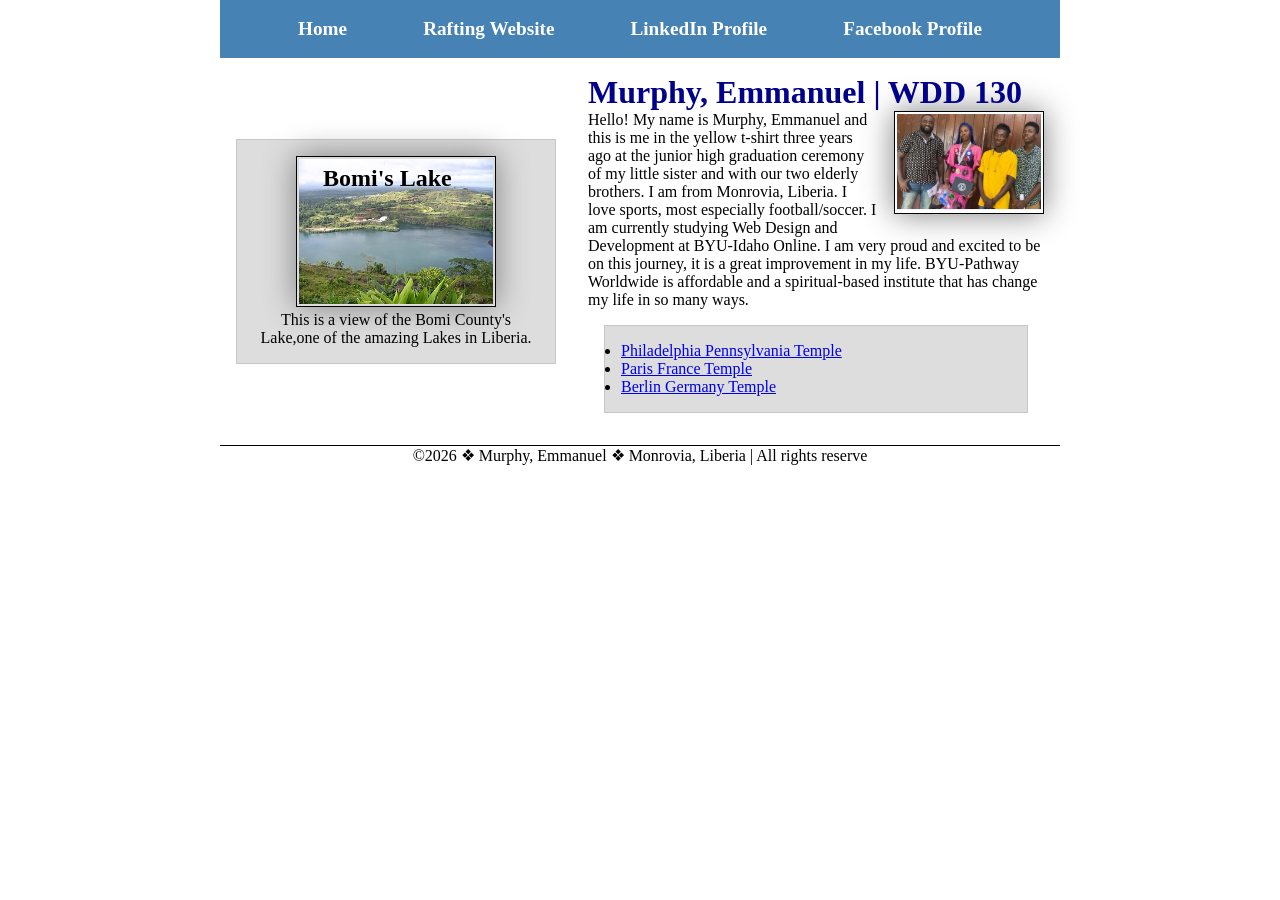
<file: index.html>
<!DOCTYPE html>
<html lang="en">

<head>
    <meta charset="UTF-8">
    <meta name="viewport" content="width=device-width, initial-scale=1.0">
    <title>Emmanuel Murphy | WDD 130</title>

    <meta name="description" content="Murphy, Emmanuel, WDD 130, this is my home page for this course.">
    <meta name="author" content="Murphy, Emmanuel">

    <link rel="stylesheet" href="styles/styles.css">
</head>

<body>
    <header>
        <nav>
            <a href="#">Home</a>
            <a href="wwr/">Rafting Website</a>
            <a href="https://linkedin.com">LinkedIn Profile</a>
            <a href="https://facebook.com">Facebook Profile</a>
        </nav>
    </header>
    <div class="grid">
        <main>
            <h1>Murphy, Emmanuel | WDD 130</h1>
            <img src="images/profile.jpg" alt="Hello! My name is Murphy, Emmanuel and the guy in the yellow t-shirt is me." width="200">
            <p>Hello! My name is Murphy, Emmanuel and this is me in the yellow t-shirt three years ago at the junior high graduation ceremony of my little sister and with our two elderly brothers. I am from Monrovia, Liberia. I love sports, most especially football/soccer. I am currently studying Web Design and Development at BYU-Idaho Online. I am very proud and excited to be on this journey, it is a great improvement in my life. BYU-Pathway Worldwide is affordable and a spiritual-based institute that has change my life in so many ways.</p>
            <ul class="box">
                <li><a href="https://www.churchofjesuschrist.org/temples/details/philadelphia-pennsylvania-temple" target="_blank" rel="noopener">Philadelphia Pennsylvania Temple</a></li>
                <li><a href="https://www.churchofjesuschrist.org/temples/details/paris-france-temple" target="_blank" rel="noopener">Paris France Temple</a></li>
                <li><a href="https://www.churchofjesuschrist.org/temples/details/berlin-germany-temple" target="_blank" rel="noopener">Berlin Germany Temple</a></li>
            </ul>
        </main>
        <aside class="box">
            <h2>Bomi's Lake</h2>
            <img src="images/bomi-lake.jpg" alt="A view of Bomi Lake.">
            <p>This is a view of the Bomi County's Lake,one of the amazing Lakes in Liberia.</p>
        </aside>
    </div>
    <footer>
        <p align="center">&copy;2026 &#10070; Murphy, Emmanuel &#10070; Monrovia, Liberia | All rights reserve</p>
    </footer>
</body>

</html>
</file>
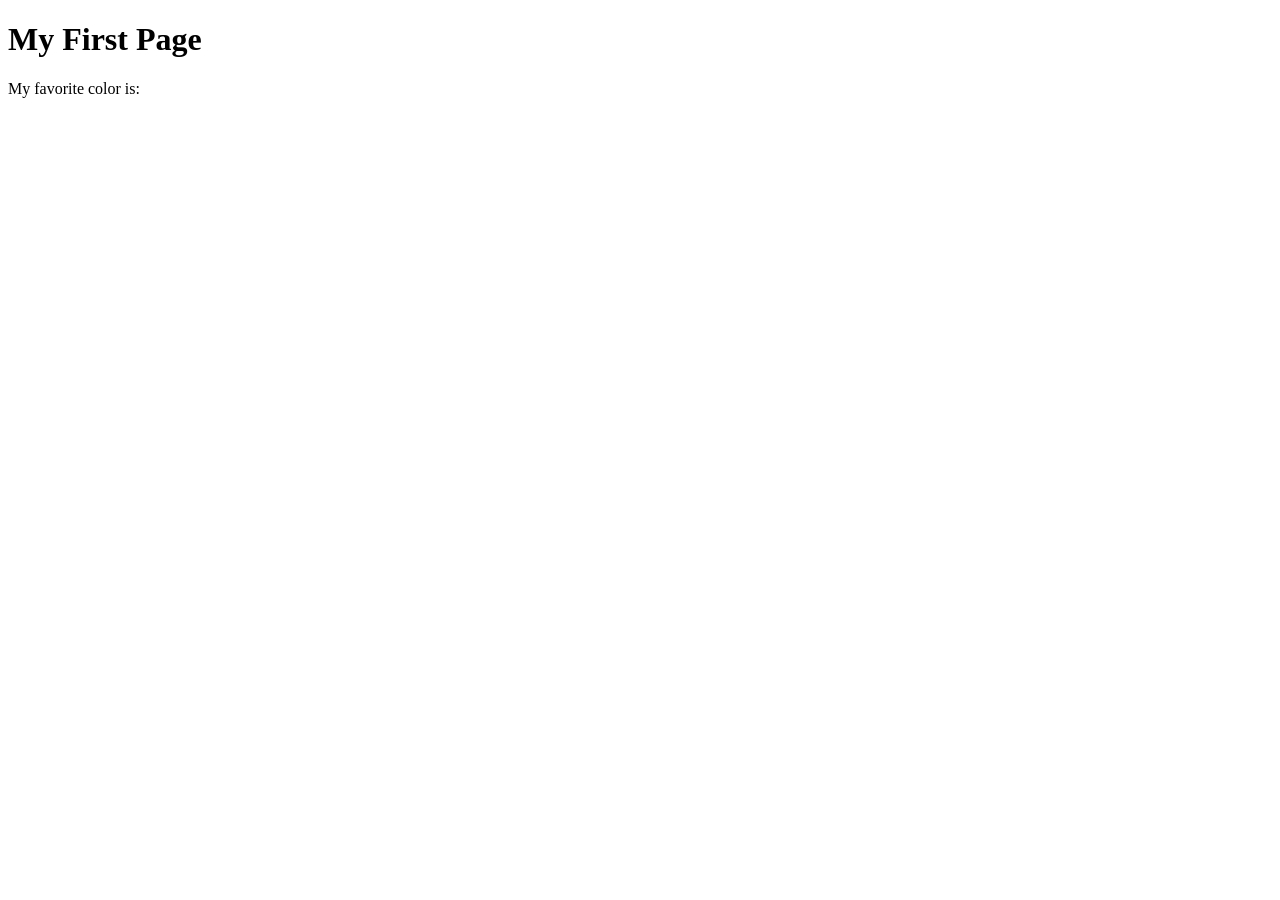
<file: week01/first-page.html>
<!DOCTYPE html>
<html lang="en">

<head>
    <meta charset="UTF-8">
    <meta name="viewport" content="width=device-width, initial-scale=1.0">
    <title>My First Page</title>
</head>

<body>
    <h1>My First Page</h1>
    <p>My favorite color is: </p>
</body>

</html>
</file>
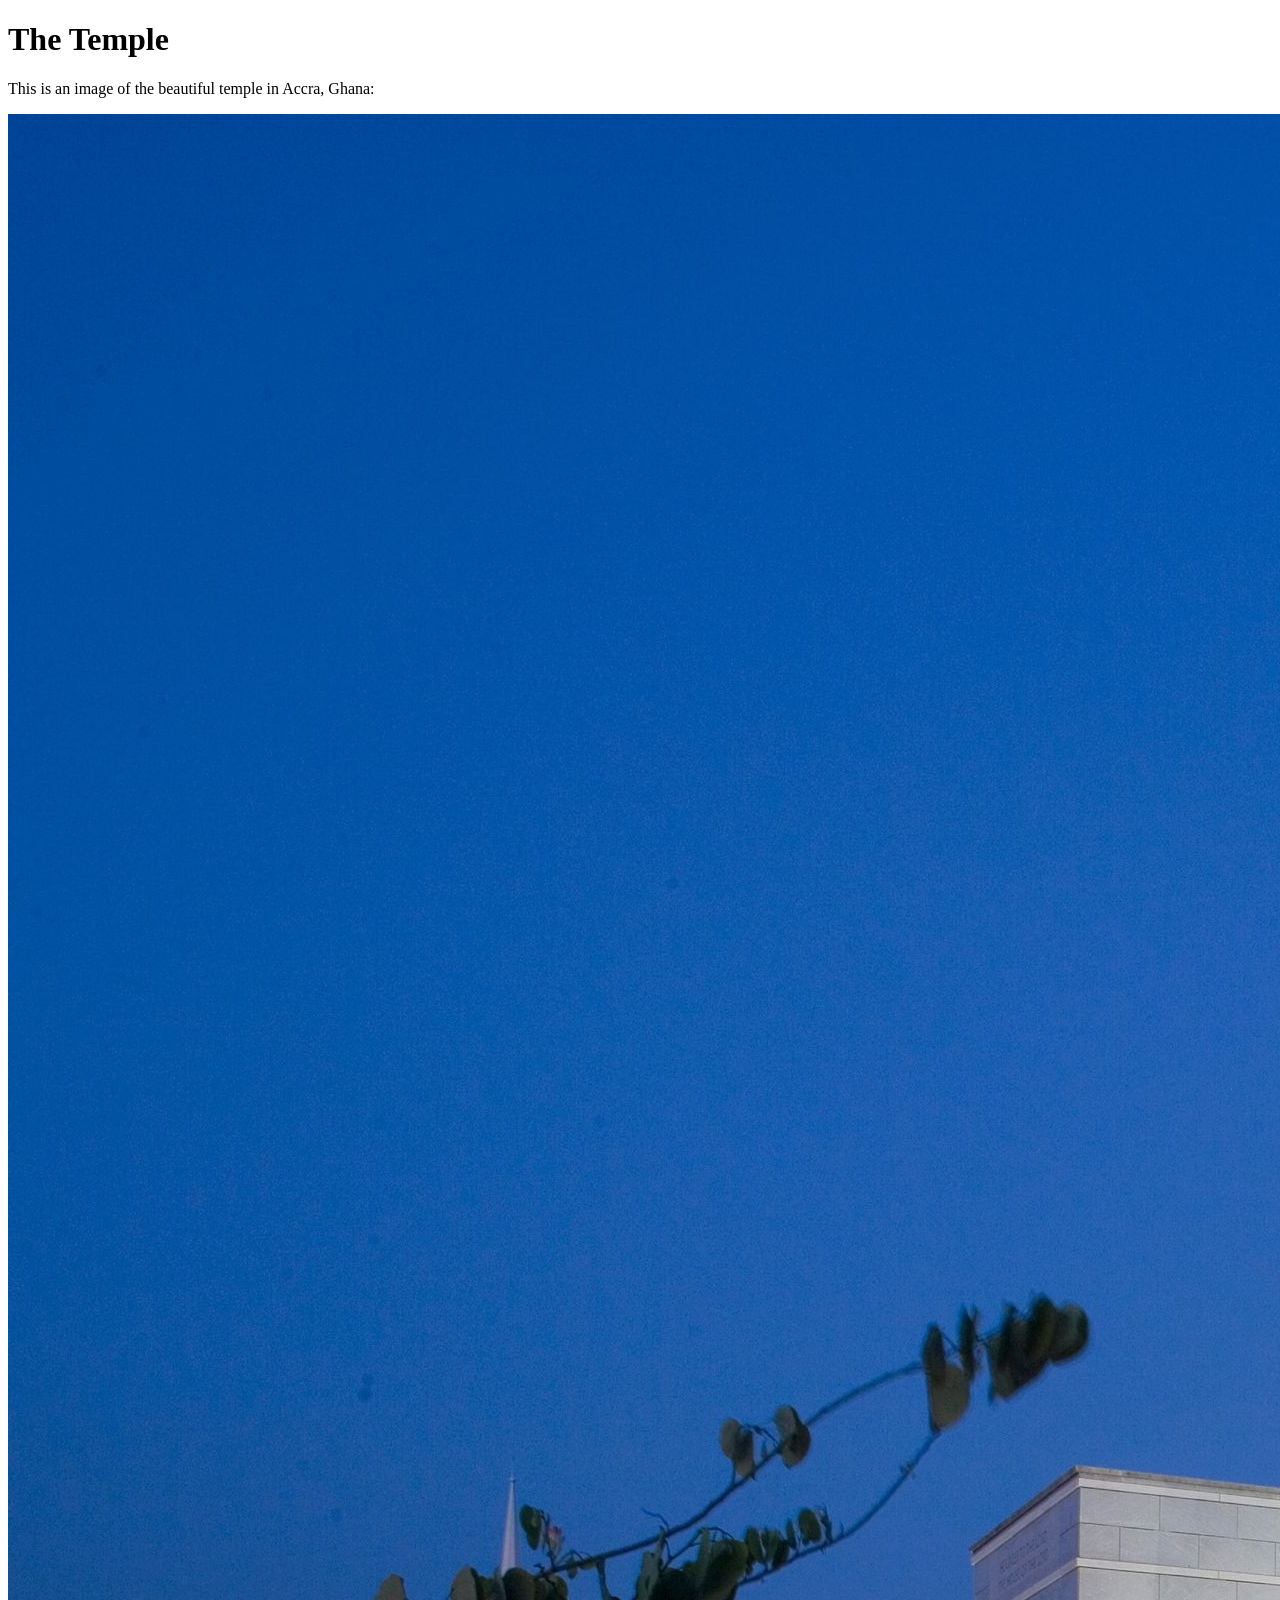
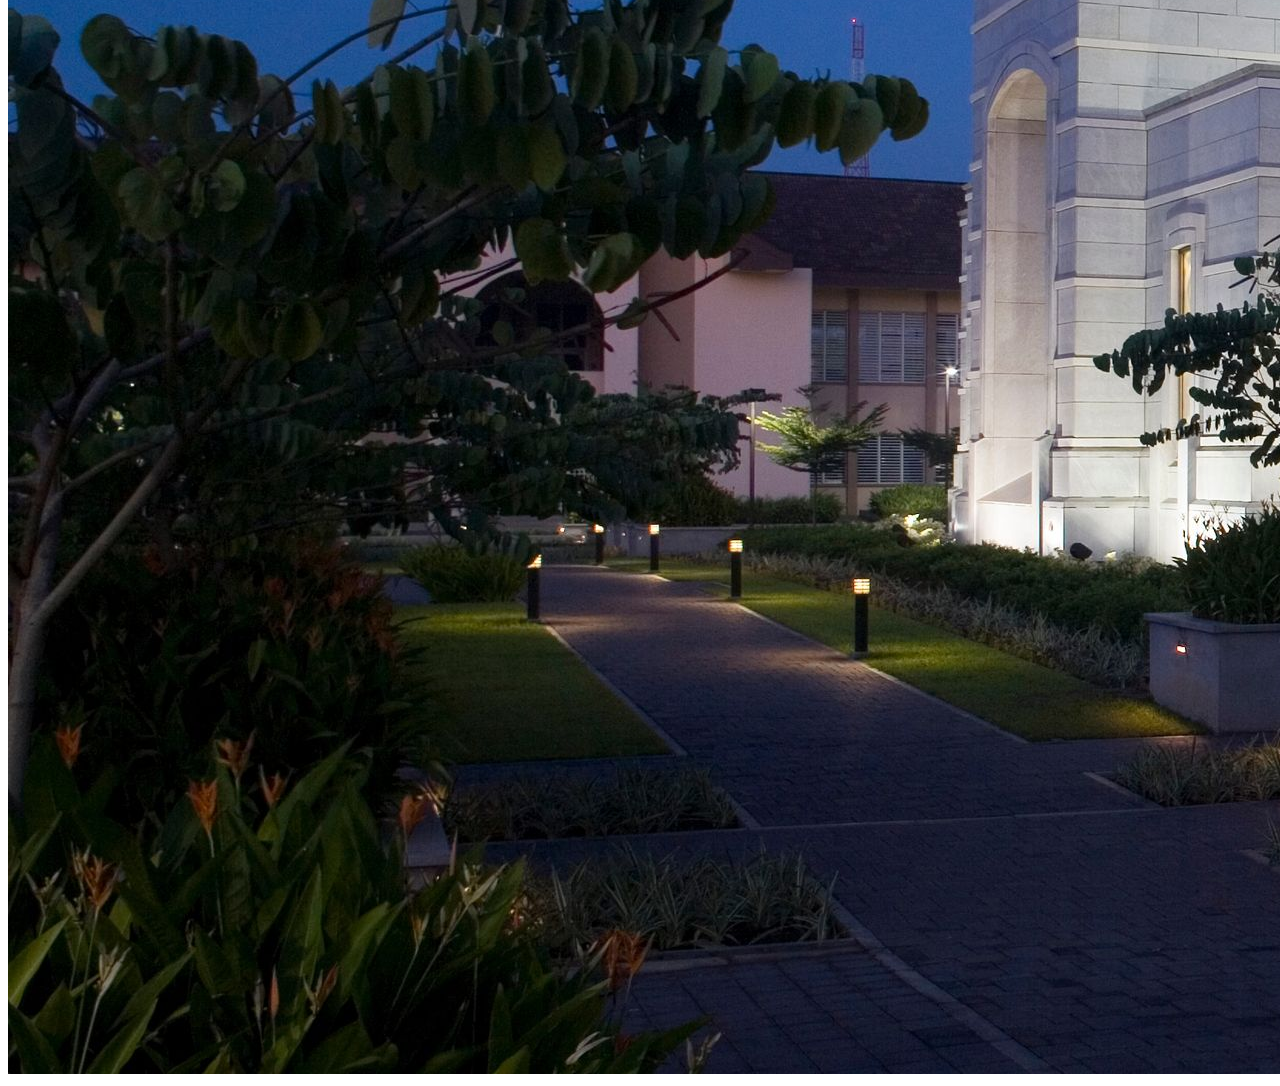
<file: week01/images.html>
<!DOCTYPE html>
<html lang="en">

<head>
    <meta charset="UTF-8">
    <meta name="viewport" content="width=device-width, initial-scale=1.0">
    <title>Temple Image</title>
</head>

<body>
    <h1>The Temple</h1>
    <p>This is an image of the beautiful temple in Accra, Ghana:</p>
    <img src="images/temple-large.jpeg" alt="The Accra Ghana Temple">

</body>

</html>
</file>
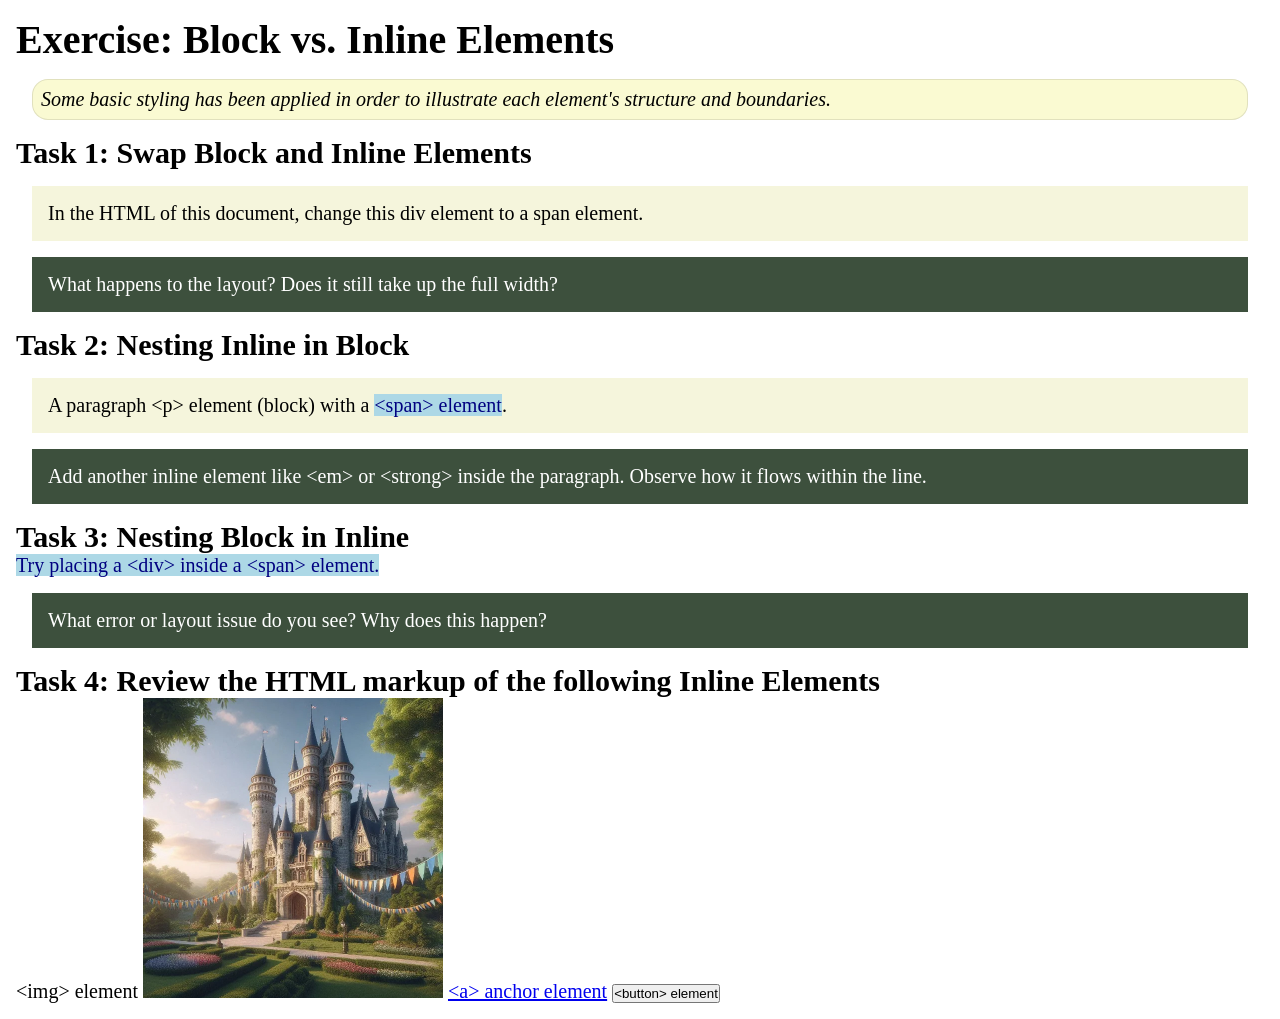
<file: week02/block-vs-inline.html>
<!DOCTYPE html>
<html lang="en">

<head>
    <meta charset="UTF-8">
    <meta name="viewport" content="width=device-width, initial-scale=1.0">
    <title>Exercise: Block vs. Inline Elements</title>
    <link rel="stylesheet" href="styles/block-vs-inline.css">
</head>

<body>
    <main>
        <h1>Exercise: Block vs. Inline Elements</h1>
        <p class="note">Some basic styling has been applied in order to illustrate each element's structure and boundaries.</p>

        <h2>Task 1: Swap Block and Inline Elements</h2>
        <div>In the HTML of this document, change this div element to a span element.</div>

        <p class="question">What happens to the layout? Does it still take up the full width?</p>

        <h2>Task 2: Nesting Inline in Block</h2>
        <p>A paragraph &lt;p&gt; element (block) with a <span>&lt;span&gt; element</span>.</p>
        <p class="question">Add another inline element like &lt;em&gt; or &lt;strong&gt; inside the paragraph. Observe how it flows within the line.</p>

        <h2>Task 3: Nesting Block in Inline</h2>
        <span>Try placing a &lt;div&gt; inside a &lt;span&gt; element.</span>
        <p class="question">What error or layout issue do you see? Why does this happen?</p>

        <h2>Task 4: Review the HTML markup of the following Inline Elements</h2>
        &lt;img&gt; element
        <img src="images/castle.webp" alt="placeholder image (images are inline)" width="300" height="300">
        <a href="https://churchofjesuschrist.org">&lt;a&gt; anchor element</a>
        <button type="button">&lt;button&gt; element</button>
    </main>
</body>

</html>
</file>
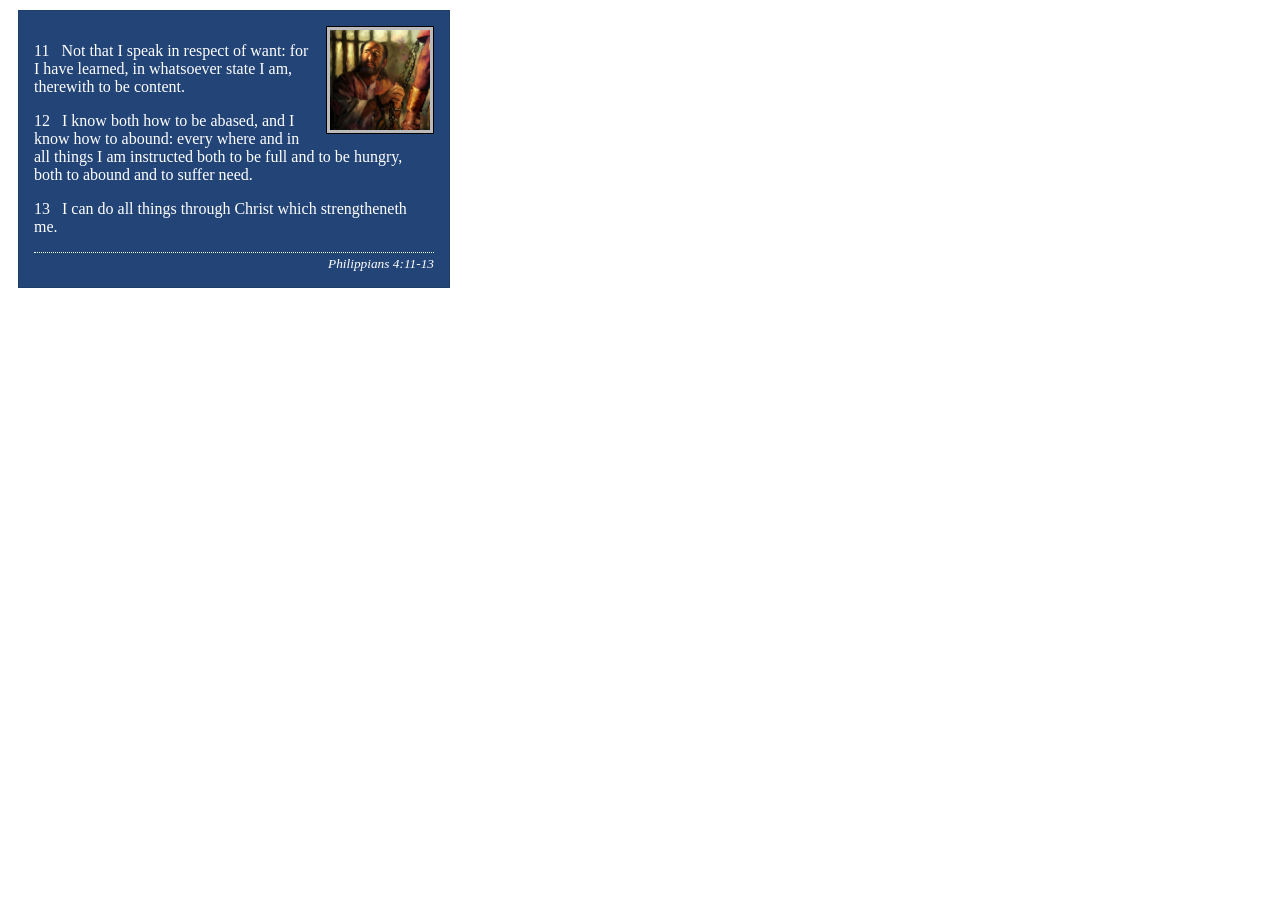
<file: week02/box-model-solution.html>
<!DOCTYPE html>
<html lang="en">

<head>
    <meta charset="UTF-8">
    <meta name="viewport" content="width=device-width, initial-scale=1.0">
    <title>Box Model Activity</title>
    <link rel="stylesheet" href="styles/box-model-solution.css">
</head>

<body>
    <main>
        <div class="callout">
            <img src="images/apostle-paul-imprisoned.webp" alt="Paul the Apostle - Imprisoned in Rome" width="200" height="200">
            <blockquote>
                <p>11 &nbsp; Not that I speak in respect of want: for I have learned, in whatsoever state I am, therewith to be content.</p>
                <p>12 &nbsp; I know both how to be abased, and I know how to abound: every where and in all things I am instructed both to be full and to be hungry, both to abound and to suffer need.</p>
                <p>13 &nbsp; I can do all things through Christ which strengtheneth me.</p>
            </blockquote>
            <cite>Philippians 4:11-13</cite>
        </div>
    </main>
</body>

</html>
</file>
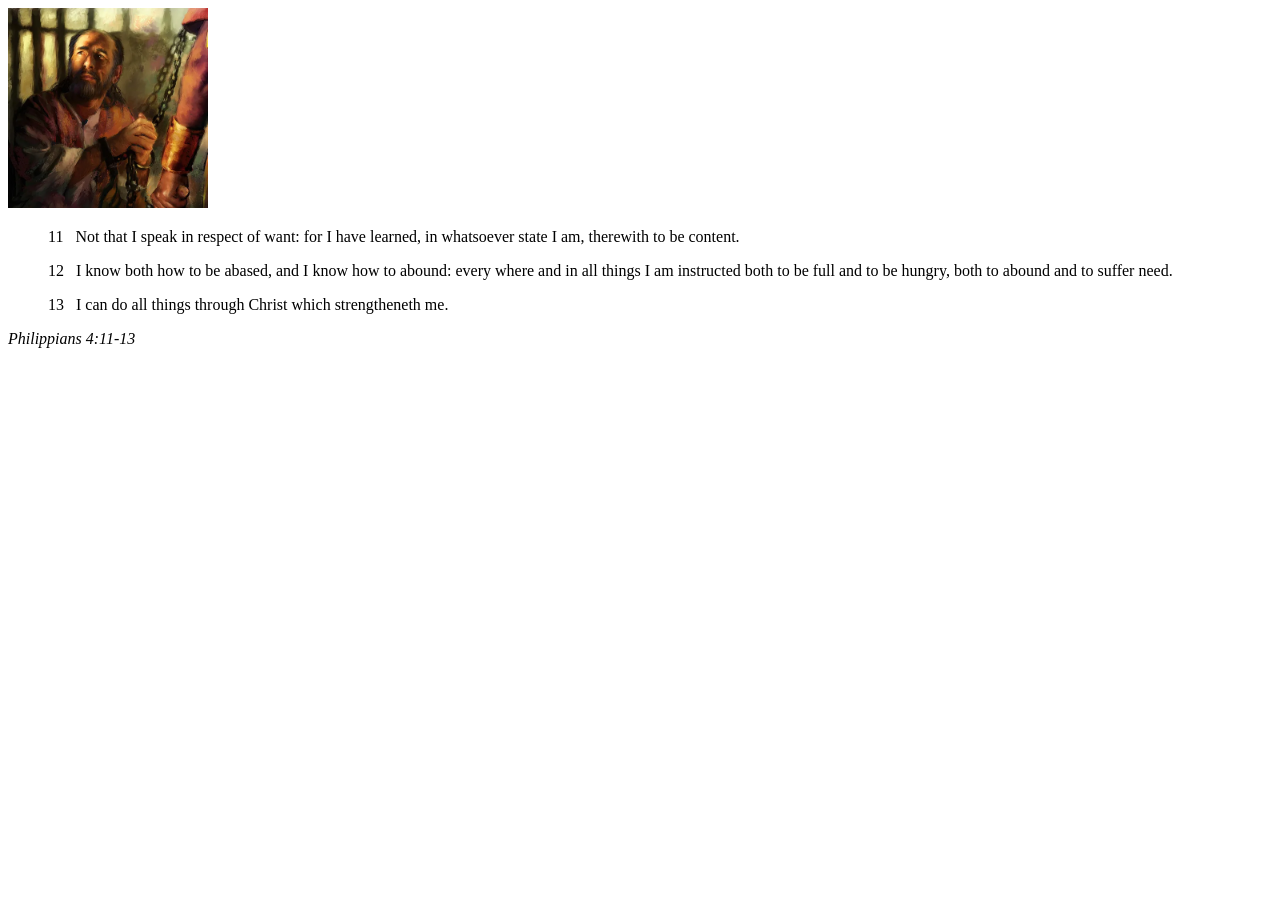
<file: week02/box-model.html>
<!DOCTYPE html>
<html lang="en">

<head>
    <meta charset="UTF-8">
    <meta name="viewport" content="width=device-width, initial-scale=1.0">
    <title>Box Model Activity</title>
</head>

<body>
    <main>
        <div class="callout">
            <img src="images/apostle-paul-imprisoned.webp" alt="Paul the Apostle - Imprisoned in Rome" width="200" height="200">
            <blockquote>
                <p>11 &nbsp; Not that I speak in respect of want: for I have learned, in whatsoever state I am, therewith to be content.</p>
                <p>12 &nbsp; I know both how to be abased, and I know how to abound: every where and in all things I am instructed both to be full and to be hungry, both to abound and to suffer need.</p>
                <p>13 &nbsp; I can do all things through Christ which strengtheneth me.</p>
            </blockquote>
            <cite>Philippians 4:11-13</cite>
        </div>
    </main>
</body>

</html>
</file>
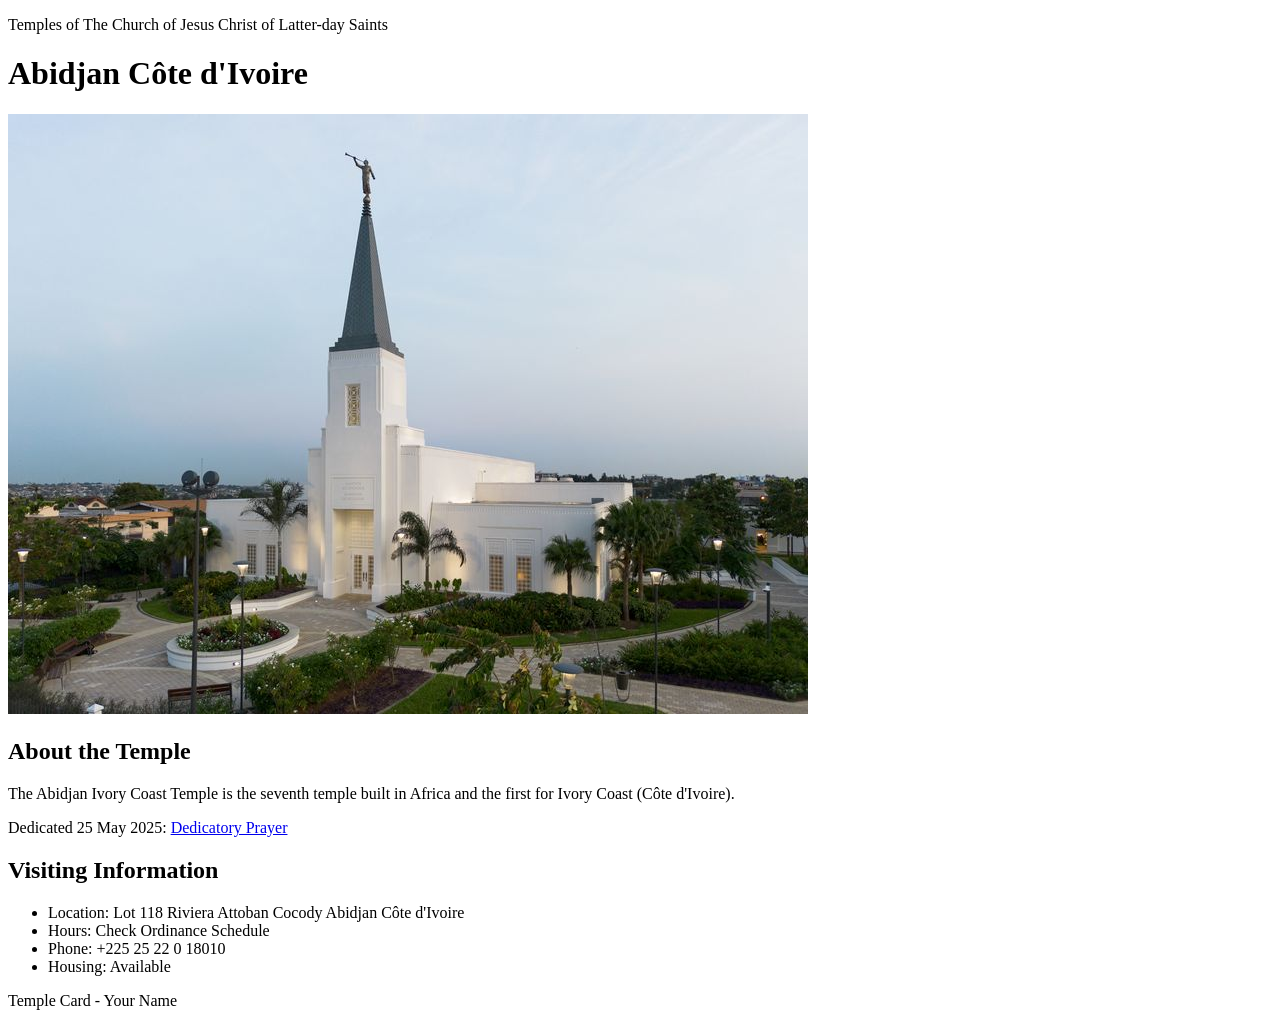
<file: week02/temple.html>
<!DOCTYPE html>
<html lang="en">

<head>
    <meta charset="UTF-8">
    <meta name="viewport" content="width=device-width, initial-scale=1.0">
    <title>Temple Card - Abidjan Côte d'Ivoire</title>
</head>

<body>
    <header>
        <p>Temples of The Church of Jesus Christ of Latter-day Saints</p>
    </header>
    <main>
        <h1>Abidjan Côte d'Ivoire</h1>
        <picture>
            <img src="images/abidjan-ivory-coast.jpeg" alt="Abidjan Côte d'Ivoire Temple">
        </picture>
        <section>
            <h2>About the Temple</h2>
            <p>The Abidjan Ivory Coast Temple is the seventh temple built in Africa and the first for Ivory Coast (Côte d'Ivoire).</p>
            <p>Dedicated 25 May 2025: <a href="https://www.churchofjesuschrist.org/temples/dedicatory-prayer/abidjan-ivory-coast-temple/2025-05-25?lang=eng" target="_blank" rel="noopener noreferrer">Dedicatory Prayer</a></p>
        </section>
        <section>
            <h2>Visiting Information</h2>
            <ul>
                <li>Location: Lot 118 Riviera Attoban Cocody Abidjan Côte d'Ivoire</li>
                <li>Hours: Check Ordinance Schedule</li>
                <li>Phone: +225 25 22 0 18010</li>
                <li>Housing: Available</li>
            </ul>
        </section>
    </main>
    <footer>
        <p>Temple Card - Your Name</p>
    </footer>
</body>

</html>
</file>
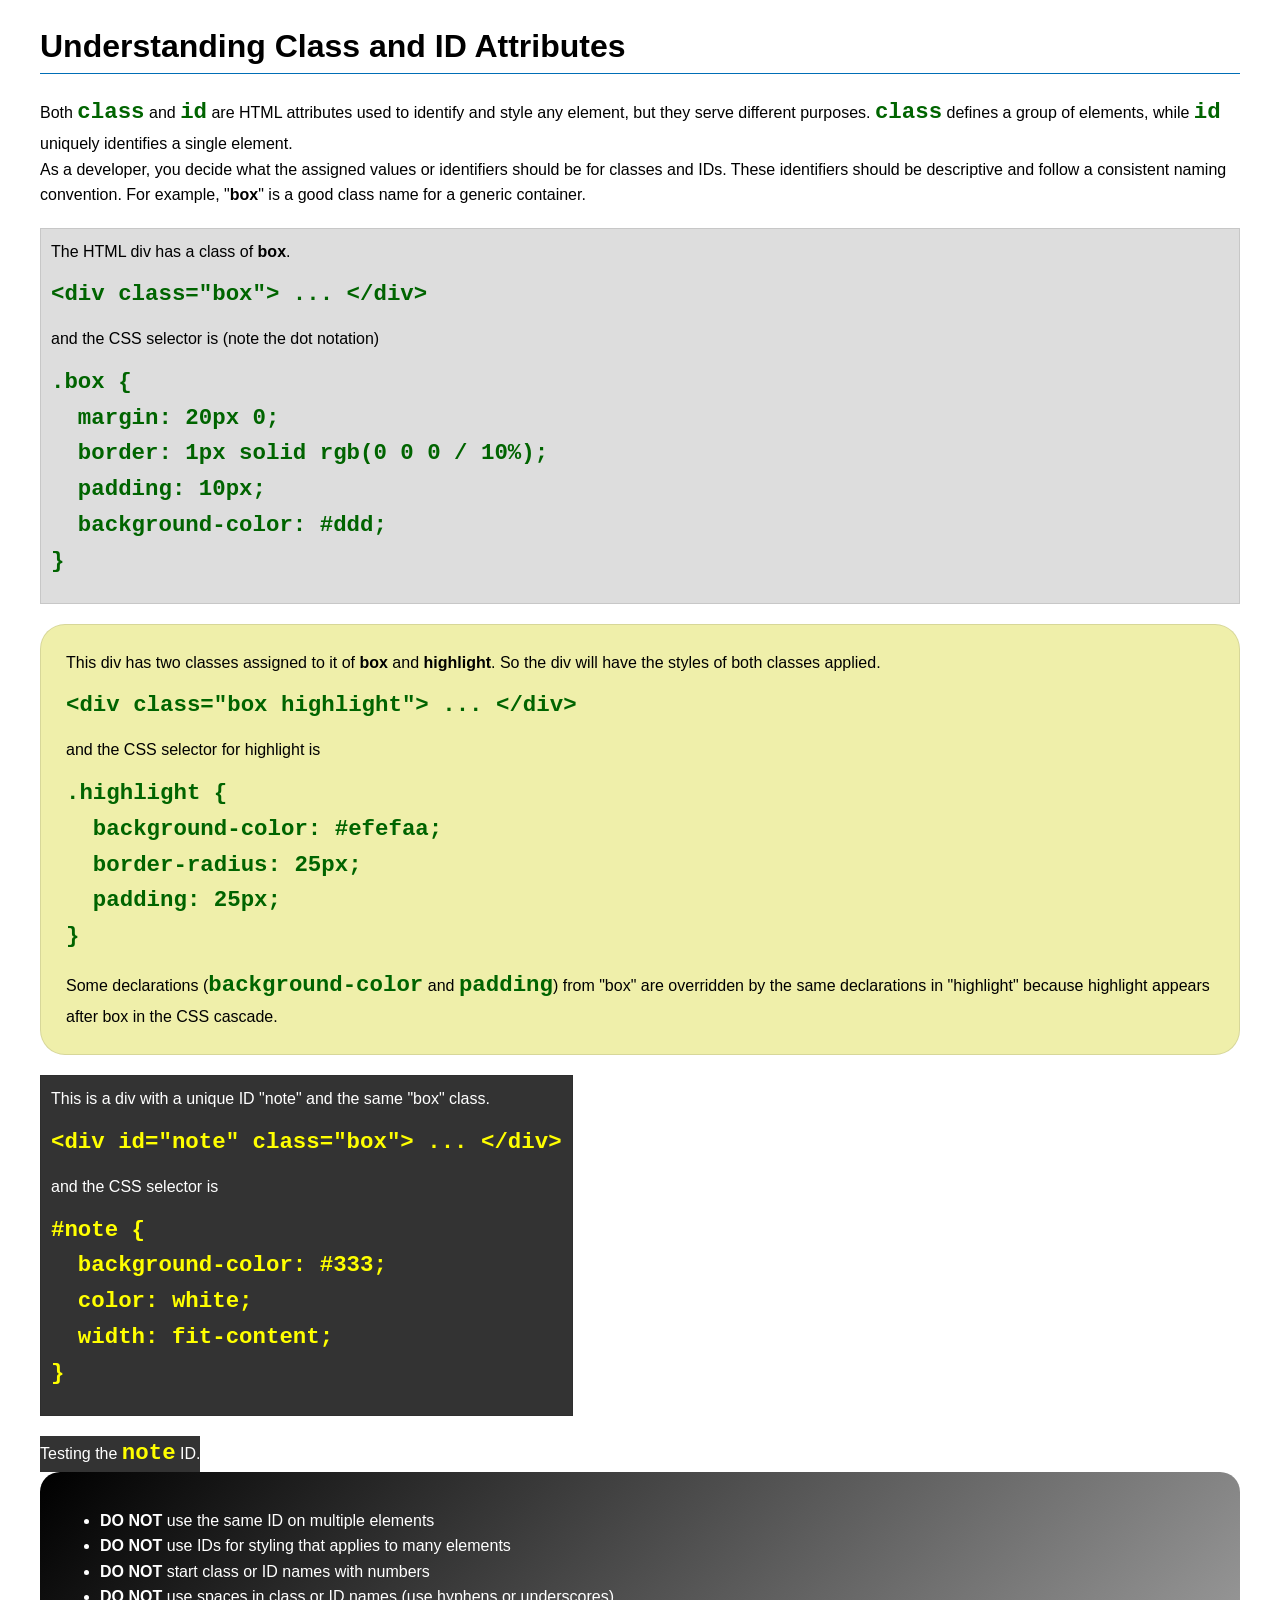
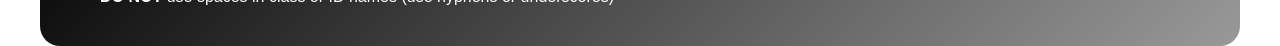
<file: week03/class-and-id.html>
<!DOCTYPE html>
<html lang="en">

<head>
    <meta charset="UTF-8">
    <meta name="viewport" content="width=device-width, initial-scale=1.0">
    <title>Class vs ID Attributes</title>
    <link rel="stylesheet" href="styles/class-and-id.css">
</head>

<body>
    <h1>Understanding Class and ID Attributes</h1>
    <p>Both <code>class</code> and <code>id</code> are HTML attributes used to identify and style any element, but they serve different purposes. <code>class</code> defines a group of elements, while <code>id</code> uniquely identifies a single element.</p>
    <p>As a developer, you decide what the assigned values or identifiers should be for classes and IDs. These identifiers should be descriptive and follow a consistent naming convention. For example, "<strong>box</strong>" is a good class name for a generic container.</p>
    <div class="box">
        <p>The HTML div has a class of <strong>box</strong>.</p>
        <pre><code class="html">&lt;div class="box"&gt; ... &lt;/div&gt;</code></pre>
        and the CSS selector is (note the dot notation)
        <pre><code class="css">.box {
  margin: 20px 0;
  border: 1px solid rgb(0 0 0 / 10%);
  padding: 10px;
  background-color: #ddd; 
}</code></pre>
    </div>

    <div class="box highlight">
        <p>This div has two classes assigned to it of <strong>box</strong> and <strong>highlight</strong>. So the div will have the styles of both classes applied.</p>
        <pre><code class="html">&lt;div class="box highlight"&gt; ... &lt;/div&gt;</code></pre>
        and the CSS selector for highlight is
        <pre><code class="css">.highlight {
  background-color: #efefaa;
  border-radius: 25px;
  padding: 25px;
}</code></pre>
        <p>Some declarations (<code>background-color</code> and <code>padding</code>) from "box" are overridden by the same declarations in "highlight" because highlight appears after box in the CSS cascade.</p>
    </div>

    <div id="note" class="box">
        <p>This is a div with a unique ID "note" and the same "box" class.</p>
        <pre><code class="html">&lt;div id="note" class="box"&gt; ... &lt;/div&gt;</code></pre>
        and the CSS selector is
        <pre><code class="css">#note {
  background-color: #333;
  color: white;
  width: fit-content;
}</code></pre>
    </div>

    <div id="note">
        <p>Testing the <code>note</code> ID.</p>
    </div>

    <section id="best-practice">
        <ul>
            <li><strong>DO NOT</strong> use the same ID on multiple elements</li>
            <li><strong>DO NOT</strong> use IDs for styling that applies to many elements</li>
            <li><strong>DO NOT</strong> start class or ID names with numbers</li>
            <li><strong>DO NOT</strong> use spaces in class or ID names (use hyphens or underscores)</li>
        </ul>
    </section>

</body>

</html>
</file>
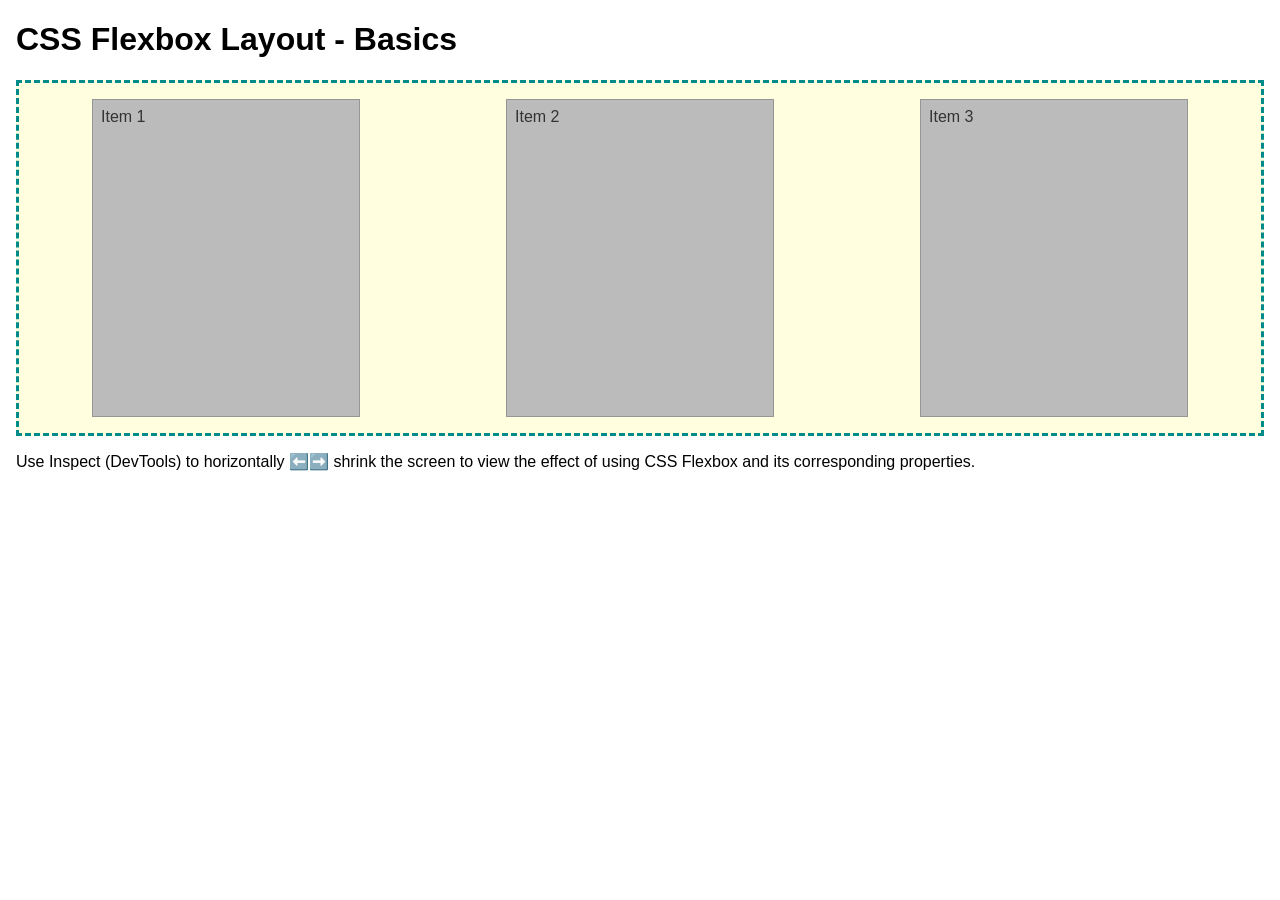
<file: week04/flexbox-layout.html>
<!DOCTYPE html>
<html lang="en">

<head>
    <meta charset="UTF-8">
    <meta name="viewport" content="width=device-width, initial-scale=1.0">
    <title>CSS Flexbox Layout - Basics</title>
    <link rel="stylesheet" href="styles/flexbox.css">
</head>

<body>
    <main>
        <h1>CSS Flexbox Layout - Basics</h1>
        <div class="flex-container">
            <div class="flex-item item1">Item 1</div>
            <div class="flex-item item2">Item 2</div>
            <div class="flex-item item3">Item 3</div>
        </div>
        <p>Use Inspect (DevTools) to horizontally ⬅️➡️ shrink the screen to view the effect of using CSS Flexbox and its corresponding properties.</p>
    </main>
</body>

</html>
</file>
<file: styles/styles.css>
/* this is how we write a comment in CSS */

/* Universal * {...} Applies to all elements */

/* Type(Element) h1 {...} Applies to all <h1 > elements */

/* Class .highlight {...} Applies to all elements with the "highlight" class value */

/* ID #main-nav {...} Applies to the one element with the "main-nav" id value */

:root {
    /* Colors */
    --primary-color: darkblue;
    --text-color: #333;
    --white-color: white;
    --border-color: black;
    --light-background: #eee;
    --shadow-color: gray;

    /* Sizes and spacing */
    --standard-padding: 10px;
    --image-padding: 2px;
    --border-width: 1px;
    --image-width: 150px;
    --aside-image-width: 200px;
    --main-width: 840px;
    --aside-width: 20rem;
    --standard-margin: 1rem;
    --footer-margin: 15px;
}

* {
    margin: 0;
    padding: 0;
    box-sizing: border-box;
}

nav {
    background-color: steelblue;
    padding: var(--standard-padding);
    display: flex;
    justify-content: space-evenly;
    align-items: center;
}

nav a {
    color: var(--white-color);
    display: block;
    padding: 0.5rem;
    text-decoration: none;
    font-size: 1.2rem;
    font-weight: 700;
}

h1 {
    color: var(--primary-color);
}

img {
    width: var(--image-width);
    height: auto;
    border: var(--border-width) solid var(--border-color);
    padding: var(--image-padding);
    box-shadow: 0 0 30px var(--shadow-color);
}

p {
    padding: 0;
}

.grid {
    display: grid;
    align-items: center;
}

main {
    max-width: var(--main-width);
    grid-column: 2/3;
    margin: 1rem;
}

aside {
    width: var(--aside-width);
    margin: var(--standard-margin);
    border: var(--border-width) solid rgb(0 0 0 / 0.2);
    padding: var(--standard-margin);
    background-color: var(--light-background);
    color: var(--text-color);
    text-align: center;
}

aside {
    width: 20rem;
    text-align: center;
    position: relative;
    grid-column: 1/2;
    grid-row: 1/2;
}

aside img {
    width: var(--aside-image-width);
    height: auto;
}

aside h2 {
    position: absolute;
    top: 25px;
    left: 86px;
}

main img {
    float: right;
    margin: 0 0 1rem 1rem;
    width: var(--image-width);
    height: auto;
    border: var(--border-width) solid var(--border-color);
    padding: var(--image-padding);
    box-shadow: 0 0 30px var(--shadow-color);
}

footer {
    margin-top: var(--footer-margin);
    border-top: var(--border-width) solid var(--border-color);
    text-align: center;
}

/* Class Selectors */

.box {
    margin: 1rem;
    border: 1px solid rgb(0 0 0 / 10%);
    padding: 1rem;
    background-color: #ddd;
    color: #000;
}

header,
.grid,
footer {
    max-width: 840px;
    margin: 0 auto;
}
</file>
<file: week02/styles/block-vs-inline.css>
* {
    margin: 0;
    padding: 0;
}

body {
    font-size: 20px;
    margin: 1rem;
}

p,
div {
    background-color: beige;
    margin: 1rem;
    padding: 1rem;
}

span {
    color: navy;
    background-color: lightblue;
}

code {
    margin: 0;
    padding: 0;
    color: green;
    font-size: 1.2rem;
}

.note {
    font-style: italic;
    background-color: lightgoldenrodyellow;
    border-radius: 1rem;
    border: 1px solid rgb(0 0 0 / 10%);
    margin: 1rem;
    padding: .5rem;
}

.question {
    background-color: #3d503d;
    color: #fff;
}
</file>
<file: week02/styles/box-model-solution.css>
.callout {
    max-width: 400px;
    margin: 10px;
    border: 1px solid rgb(0 0 0 / 10%);
    padding: 15px;
    background-color: #247;
    color: #fff;
}

.callout img {
    float: right;
    margin: 0 0 10px 15px;
    border: 1px solid #000;
    padding: 3px;
    background-color: #bbb;
    width: 100px;
    height: auto;
}

blockquote {
    margin: 0;
}

cite {
    display: block;
    border-top: 1px dotted #fff;
    padding-top: 3px;
    text-align: right;
    font-size: smaller;
}
</file>
<file: week03/styles/class-and-id.css>
body {
    font-family: Arial, sans-serif;
    line-height: 1.6;
    margin: 0;
    padding: 0 40px;
}

h1 {
    border-bottom: 1px solid rgb(0 110 182);
    padding-bottom: 0;
}

p {
    margin: 0;
}

code {
    color: darkgreen;
    font-weight: 700;
    font-size: 1.4rem;
}

/* Class examples - can be reused */
.box {
    margin: 20px 0;
    border: 1px solid rgb(0 0 0 / 10%);
    padding: 10px;
    background-color: #ddd;
    /* this is shorthand for #dddddd */
}

.highlight {
    background-color: #efefaa;
    border-radius: 25px;
    padding: 25px;
}

/* ID examples - should be unique */

#note {
    background-color: #333;
    color: white;
    width: fit-content;
}

#note code {
    color: yellow;
}

#best-practice {
    background: linear-gradient(135deg, #000 0%, #999 100%);
    color: white;
    border-radius: 20px;
    padding: 20px;
}
</file>
<file: week04/styles/flexbox.css>
body {
    font-family: Helvetica, Arial, sans-serif;
    margin: 1rem;
}

.flex-container {
    border: 3px dashed darkcyan;
    background-color: lightyellow;
    display: flex;
    flex-wrap: wrap;
    flex-direction: row;
    justify-content: space-around;
}

.flex-item {
    width: 250px;
    margin: 1rem;
    border: 1px solid rgb(0 0 0 / 20%);
    padding: 0.5rem;
    background-color: #bbb;
    color: #333;
}

.item1 {
    min-height: 100px;
}

.item2 {
    min-height: 200px;
}

.item3 {
    min-height: 300px;
}
</file>
